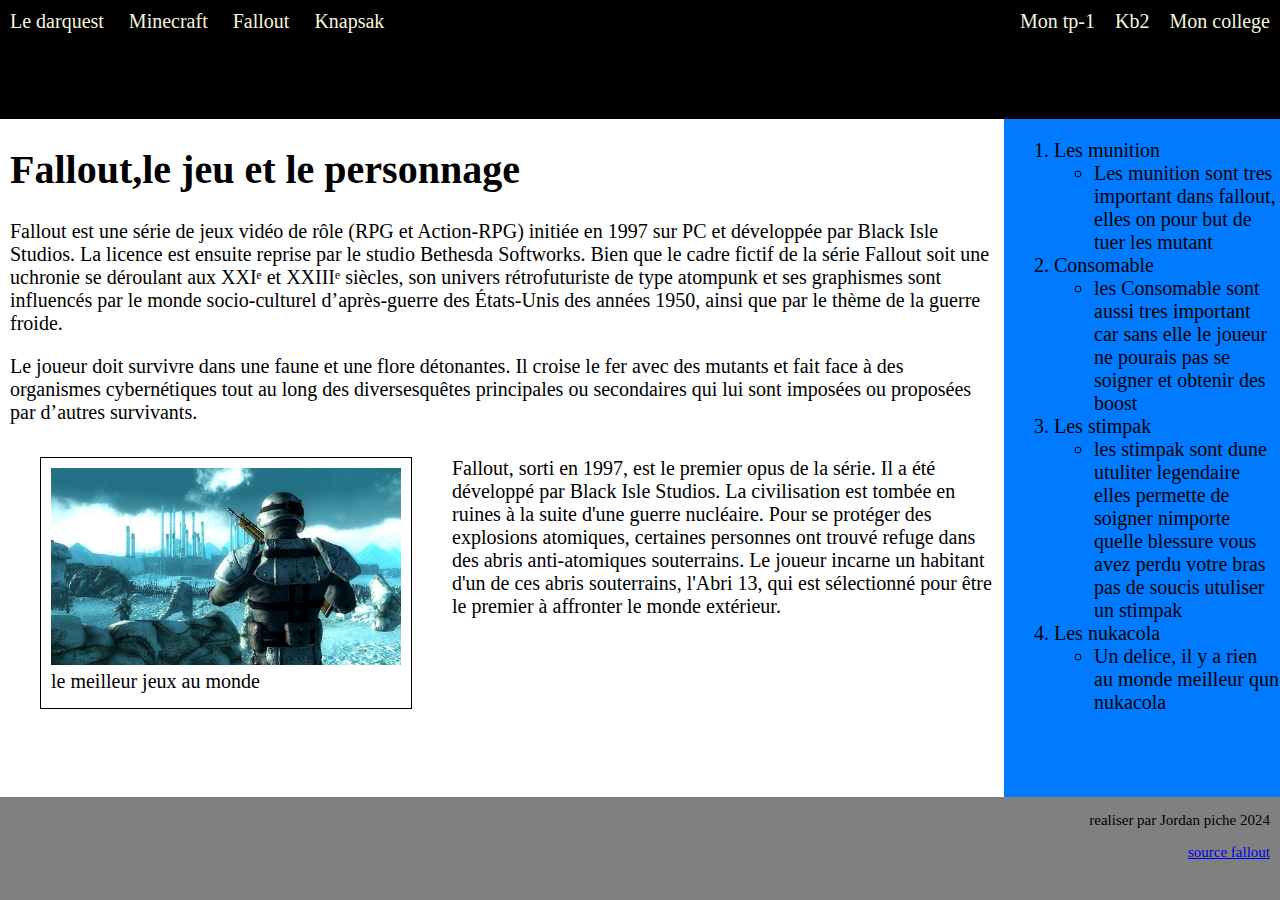
<file: index.html>
<!DOCTYPE html>
<html lang="fr">

<head>
    <meta charset="UTF-8">
    <meta name="viewport" content="width=device-width, initial-scale=1.0">
    <link rel="stylesheet" href="css/style.css">
    <title>fallout</title>
</head>

<body>
    <div class="grille">
   <header></header>
        <nav>
            <a class="gauche" href="http://167.114.152.54/~darquest1/prod/" target="_blank">Le darquest</a> <a class="gauche"
                href="minecraft.html" target="_self">Minecraft</a> <a class="gauche" href="index.html" target="_self">Fallout</a> <a class="gauche"
                href="http://167.114.152.54/~knapsak3/" target="_blank">Knapsak</a> <a class="droite" href="https://clg.qc.ca/" target="_blank">Mon
                college</a> <a class="droite" href="kb2.html" target="_self"> Kb2</a> <a class="droite"
                href="https://xartox434.github.io/tp-1/" target="_blank">Mon tp-1</a>
        </nav>
        <main>
            <h1>Fallout,le jeu et le personnage</h1>
            <p>Fallout est une série de jeux vidéo de rôle (RPG et Action-RPG) initiée en 1997 sur PC et développée par
                Black Isle Studios. La licence est ensuite reprise
                par le studio Bethesda Softworks. Bien que le cadre fictif de la série Fallout soit une uchronie se
                déroulant aux XXIᵉ et XXIIIᵉ siècles, son univers
                rétrofuturiste de type atompunk et ses graphismes sont influencés par le monde socio-culturel
                d’après-guerre des États-Unis des années 1950, ainsi que
                par le thème de la guerre froide.</p>

            <p>Le joueur doit survivre dans une faune et une flore détonantes. Il croise le fer avec des mutants et fait
                face à des organismes cybernétiques tout au long
                des diversesquêtes principales ou secondaires qui lui sont imposées ou proposées par d’autres
                survivants.</p>
        </main>
        <aside>
            <h3>Quelque Items du jeux</h3>
            <ol>
                <li>Les munition
                    <ul>
                        <li>Les munition sont tres important dans fallout, elles on pour but de tuer les mutant</li>
                    </ul>
                </li>
                <li> Consomable
                    <ul>
                        <li>les Consomable sont aussi tres important car sans elle le joueur ne pourais pas
                            se soigner et obtenir des boost
                        </li>
                    </ul>
                </li>
                <li>Les stimpak
                    <ul>
                        <li> les stimpak sont dune utuliter legendaire elles permette de soigner nimporte quelle
                            blessure
                            vous avez perdu votre bras pas de soucis utuliser un stimpak
                        </li>
                    </ul>
                </li>
                <li>Les nukacola
                    <ul>
                        <li>
                            Un delice, il y a rien au monde meilleur qun nukacola
                        </li>
                    </ul>
                </li>
            </ol>
        </aside>
        <article>
            <h3>Article</h3>
            <P>Fallout, sorti en 1997, est le premier opus de la série. Il a été développé par Black
                Isle Studios. La civilisation est tombée en ruines à la suite d'une guerre nucléaire.
                Pour se protéger des explosions atomiques, certaines personnes ont trouvé refuge
                dans des abris anti-atomiques souterrains. Le joueur incarne un habitant d'un de ces
                abris souterrains, l'Abri 13, qui est sélectionné pour être le premier à affronter le
                monde extérieur.</P>
        </article>
        <figure>
            <img src="images/fallaout.jpg" alt="fallout">
            <br>le meilleur jeux au monde<br>
        </figure>
        <footer>
            <p>realiser par Jordan piche 2024</p>
            <p><a href="https://en.wikipedia.org/wiki/Fallout_(franchise)"target="_blank">source fallout</a></p>
        </footer>
    </div>

</body>

</html>
</file>
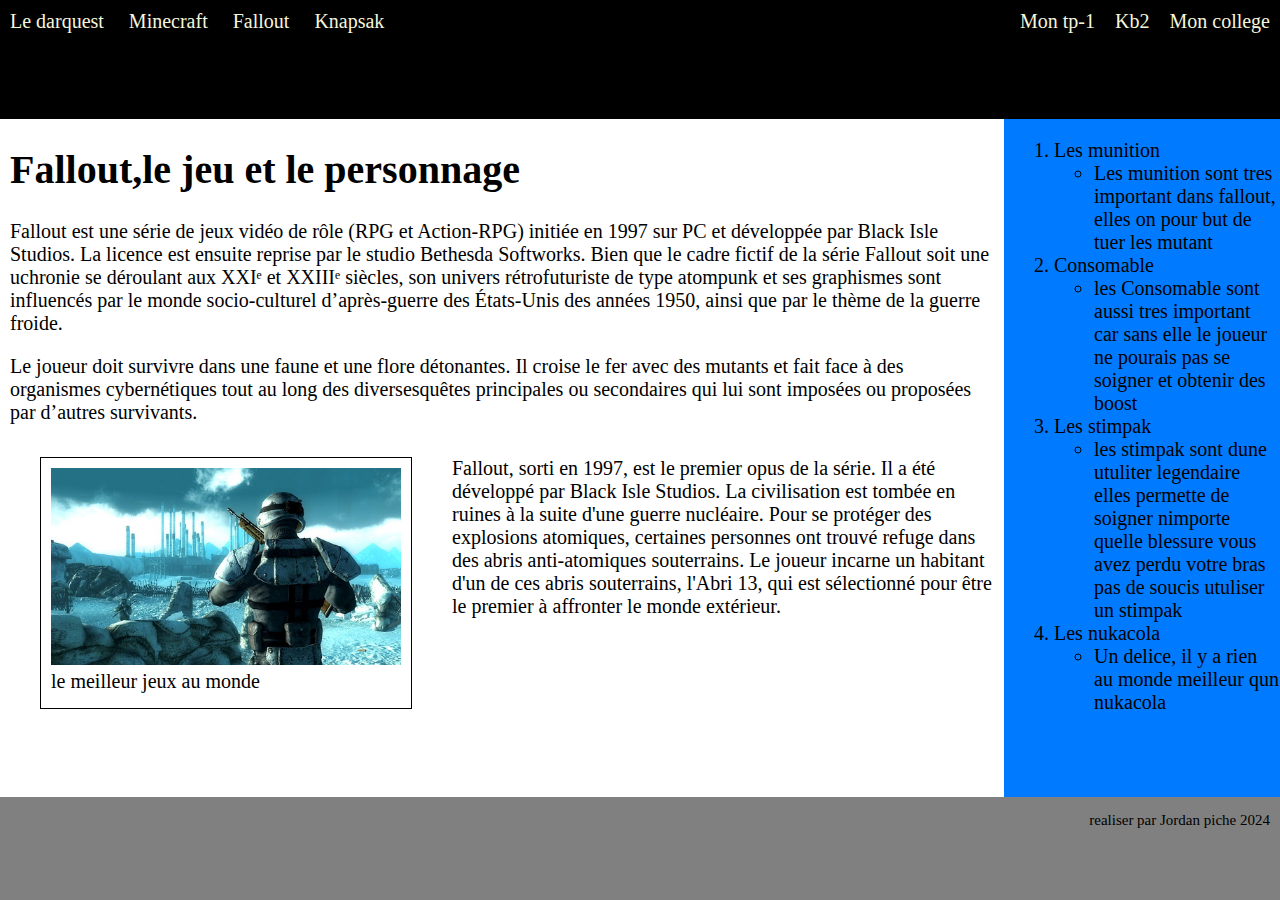
<file: fallout.html>
<!DOCTYPE html>
<html lang="en">

<head>
    <meta charset="UTF-8">
    <meta name="viewport" content="width=device-width, initial-scale=1.0">
    <link rel="stylesheet" href="css/style.css">
    <title>fallout</title>
</head>

<body>
    <div class="grille">
        <nav>
            <a class="gauche" href="http://167.114.152.54/~darquest1/prod/">Le darquest</a> <a class="gauche"
                href="minecraft.html">Minecraft</a> <a class="gauche" href="fallout.html">Fallout</a> <a class="gauche"
                href="http://167.114.152.54/~knapsak3/">Knapsak</a> <a class="droite" href="https://clg.qc.ca/">Mon
                college</a> <a class="droite" href="kb2.html"> Kb2</a> <a class="droite"
                href="https://xartox434.github.io/tp-1/">Mon tp-1</a>
        </nav>
        <main>
            <h1>Fallout,le jeu et le personnage</h1>
            <p>Fallout est une série de jeux vidéo de rôle (RPG et Action-RPG) initiée en 1997 sur PC et développée par
                Black Isle Studios. La licence est ensuite reprise
                par le studio Bethesda Softworks. Bien que le cadre fictif de la série Fallout soit une uchronie se
                déroulant aux XXIᵉ et XXIIIᵉ siècles, son univers
                rétrofuturiste de type atompunk et ses graphismes sont influencés par le monde socio-culturel
                d’après-guerre des États-Unis des années 1950, ainsi que
                par le thème de la guerre froide.</p>

            <p>Le joueur doit survivre dans une faune et une flore détonantes. Il croise le fer avec des mutants et fait
                face à des organismes cybernétiques tout au long
                des diversesquêtes principales ou secondaires qui lui sont imposées ou proposées par d’autres
                survivants.</p>
        </main>
        <aside>
            <h3>Quelque Items du jeux</h3>
            <ol>
                <li>Les munition
                    <ul>
                        <li>Les munition sont tres important dans fallout, elles on pour but de tuer les mutant</li>
                    </ul>
                </li>
                <li> Consomable
                    <ul>
                        <li>les Consomable sont aussi tres important car sans elle le joueur ne pourais pas
                            se soigner et obtenir des boost
                        </li>
                    </ul>
                </li>
                <li>Les stimpak
                    <ul>
                        <li> les stimpak sont dune utuliter legendaire elles permette de soigner nimporte quelle
                            blessure
                            vous avez perdu votre bras pas de soucis utuliser un stimpak
                        </li>
                    </ul>
                </li>
                <li>Les nukacola
                    <ul>
                        <li>
                            Un delice, il y a rien au monde meilleur qun nukacola
                        </li>
                    </ul>
                </li>
            </ol>
        </aside>
        <article>
            <P>Fallout, sorti en 1997, est le premier opus de la série. Il a été développé par Black
                Isle Studios. La civilisation est tombée en ruines à la suite d'une guerre nucléaire.
                Pour se protéger des explosions atomiques, certaines personnes ont trouvé refuge
                dans des abris anti-atomiques souterrains. Le joueur incarne un habitant d'un de ces
                abris souterrains, l'Abri 13, qui est sélectionné pour être le premier à affronter le
                monde extérieur.</P>
        </article>
        <figure>
            <img src="images/fallaout.jpg" alt="fallout">
            <br>le meilleur jeux au monde<br>
        </figure>
        <footer>
            <p>realiser par Jordan piche 2024</p>
        </footer>
    </div>

</body>

</html>
</file>
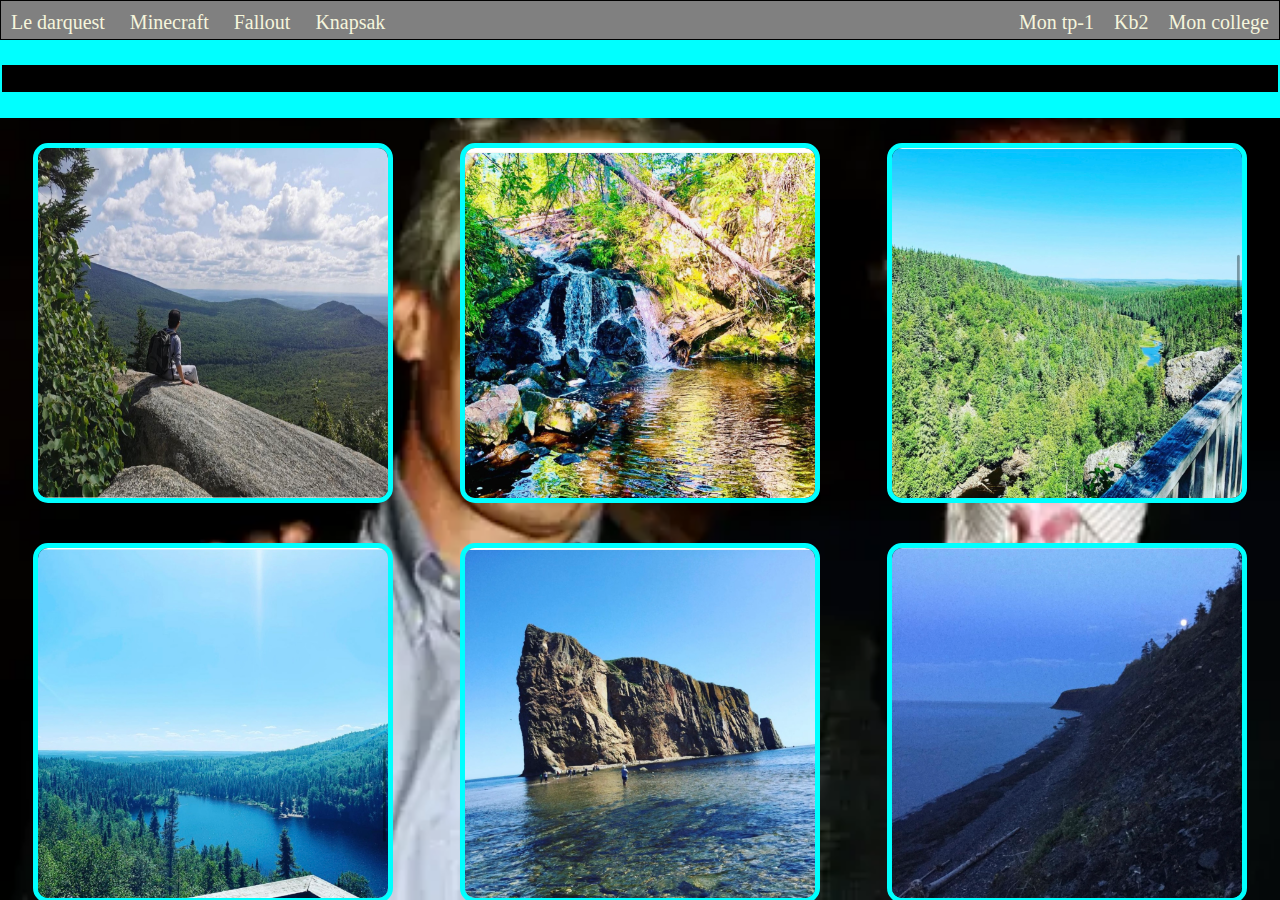
<file: kb2.html>
<!DOCTYPE html>
<html lang="fr">

<head>
    <meta charset="UTF-8">
    <meta name="viewport" content="width=device-width, initial-scale=1.0">
    <link rel="stylesheet" href="/css/stylekb2.css">
    <title>kb2</title>
</head>

<body>
    <div class="grille">
        <nav>
            <a class="gauche" href="http://167.114.152.54/~darquest1/prod/" target="_blank">Le darquest</a> <a
                class="gauche" href="minecraft.html" target="_self">Minecraft</a> <a class="gauche" href="index.html"
                target="_self">Fallout</a> <a class="gauche" href="http://167.114.152.54/~knapsak3/"
                target="_blank">Knapsak</a> <a class="droite" href="https://clg.qc.ca/" target="_blank">Mon
                college</a> <a class="droite" href="kb2.html" target="_self"> Kb2</a> <a class="droite"
                href="https://xartox434.github.io/tp-1/" target="_blank">Mon tp-1</a>
        </nav>
        <header>
            <h3 class="texte-couleur"> Ma Galerie de photos </h3>
        </header>
        <figure id="f1">
            <img src="imagesKB2/IMG_8204.png" alt="steve">
        </figure>
        <figure id="f2">
            <img src="imagesKB2/IMG_8205.png" alt="steve">
        </figure>
        <figure id="f3">
            <img src="imagesKB2/IMG_8206.png" alt="steve">
        </figure>
        <figure id="f4">
            <img src="imagesKB2/IMG_8207.png" alt="steve">
        </figure>
        <figure id="f5">
            <img src="imagesKB2/IMG_8209.png" alt="steve">
        </figure>
        <figure id="f6">
            <img src="imagesKB2/IMG_8210.png" alt="steve">
        </figure>
        <figure id="f7">
            <img src="imagesKB2/IMG_8211.png" alt="steve">
        </figure>
        <figure id="f8">
            <img src="imagesKB2/IMG_8212.png" alt="steve">
        </figure>
        <figure id="f9">
            <img src="imagesKB2/IMG_8213.png" alt="steve">
        </figure>
        <main>
            <p class="texte-couleur">Le Hover: Le hover est tres important pour rendre un site web plus animer jai vite
                compris comment lutulise afin de modifier la grosseure de mon image et sont constrat.Egalement, le hover
                ma permis de passer mes lien du blanc au bleu et jai utuliser text decoration none pour enlever la
                petite bar bleu en desous des lien</p>
            <p class="texte-couleur">Le keyframe: Jai appris grace a ce tp2 a utuliser le keyframe je ne le comprend
                toujour pas a 100% mais je suis capable de lutuliser pour faire quelque animation</p>
            <p class="texte-couleur">Overflow: nous avons appris le overflow il y a un peu de temps mais javais jamais
                vraiment eu bessoin de lutuliser mais dans ce tp2 sans lui mon kb2 ne resemblerais a rien</p>
            <p class="texte-couleur">Le border radius: le border radius ma permis de mettre une border cyan qui entoure
                toute mes photos ce qui les rend moin carrer</p>
        </main>
        <footer>
            <p>realiser par Jordan</p>
            <p>Toute Image ont ete realiser par moi et mon iphone</p>
        </footer>
    </div>
</body>

</html>
</file>
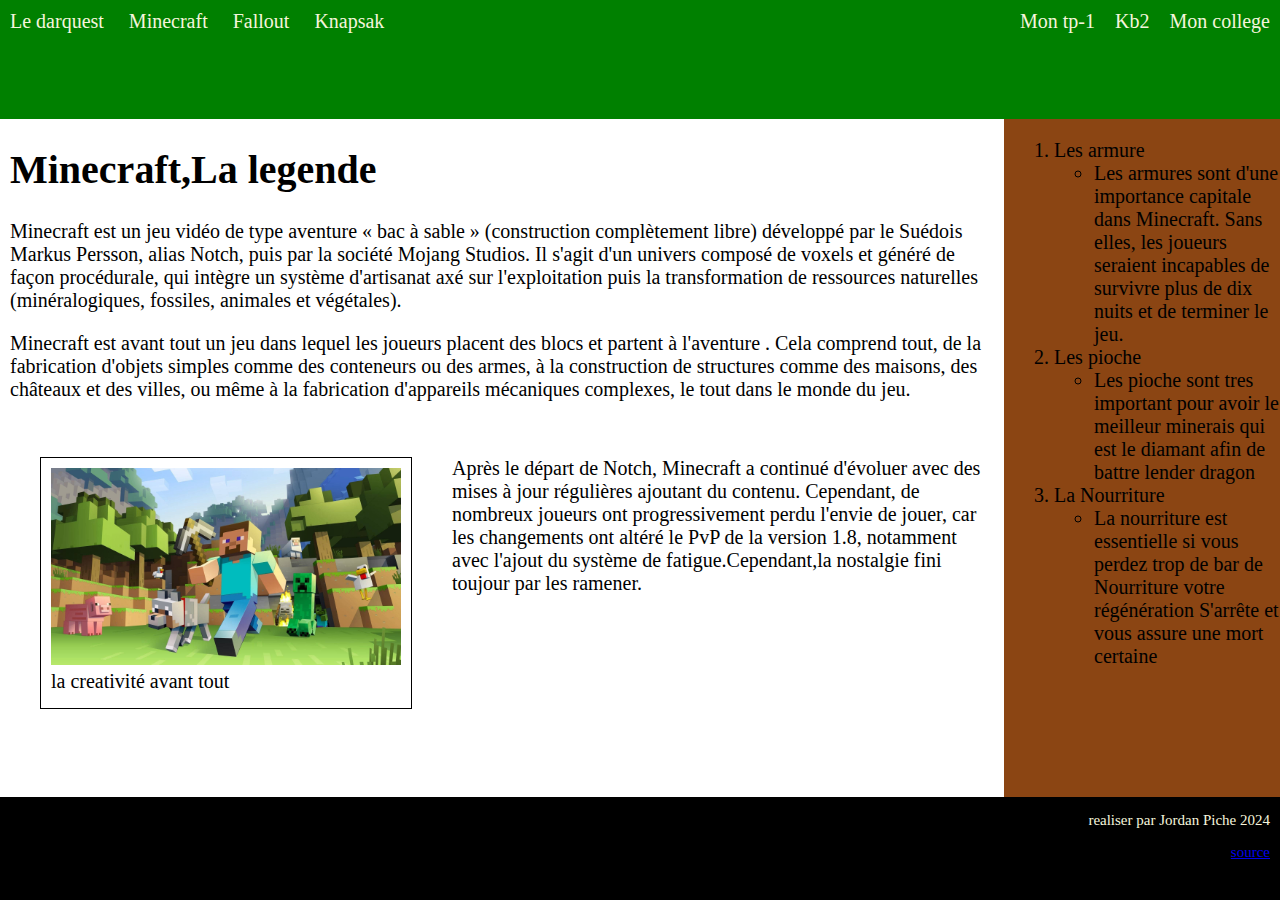
<file: minecraft.html>
<!DOCTYPE html>
<html lang="fr">

<head>
    <meta charset="UTF-8">
    <meta name="viewport" content="width=device-width, initial-scale=1.0">
    <link rel="stylesheet" href="css/style.css">
    <title>Minecraft</title>
</head>

<body>
    <div class="grille">
        <header></header>
        <nav id="navminecraft">
            <a class="gauche" href="http://167.114.152.54/~darquest1/prod/" target="_blank">Le darquest</a> <a class="gauche"
                href="minecraft.html" target="_self">Minecraft</a> <a class="gauche" href="index.html" target="_self">Fallout</a> <a class="gauche"
                href="http://167.114.152.54/~knapsak3/" target="_blank">Knapsak</a> <a class="droite" href="https://clg.qc.ca/" target="_blank">Mon
                college</a> <a class="droite" href="kb2.html" target="_self"> Kb2</a> <a class="droite"
                href="https://xartox434.github.io/tp-1/" target="_blank">Mon tp-1</a>
        </nav>
        <main>
            <h1>Minecraft,La legende</h1>
            <p>Minecraft est un jeu vidéo de type aventure « bac à sable » (construction complètement libre) développé
                par le Suédois Markus Persson, alias Notch, puis par la société Mojang Studios. Il s'agit d'un univers
                composé de voxels et généré de façon procédurale, qui intègre un système d'artisanat axé sur
                l'exploitation puis la transformation de ressources naturelles (minéralogiques, fossiles, animales et
                végétales).</p>

            <p>Minecraft est avant tout un jeu dans lequel les joueurs placent des blocs et partent à l'aventure . Cela
                comprend tout, de la fabrication d'objets simples comme des conteneurs ou des armes, à la construction
                de structures comme des maisons, des châteaux et des villes, ou même à la fabrication d'appareils
                mécaniques complexes, le tout dans le monde du jeu.</p>
        </main>
        <aside id="minecraft">
            <h3>Quelque Items du jeux</h3>
            <ol>
                <li>Les armure
                    <ul>
                        <li>Les armures sont d'une importance capitale dans Minecraft. Sans elles, les joueurs seraient
                            incapables de survivre plus de dix nuits et de terminer le jeu. </li>
                    </ul>
                </li>
                <li> Les pioche
                    <ul>
                        <li>Les pioche sont tres important pour avoir le meilleur minerais qui est le diamant afin de
                            battre lender dragon
                        </li>
                    </ul>
                </li>
                <li>La Nourriture
                    <ul>
                        <li> La nourriture est essentielle si vous perdez trop de bar de Nourriture votre régénération
                            S'arrête et vous assure une mort certaine
                        </li>
                    </ul>
                </li>
            </ol>
        </aside>
        <article>
            <h3>Article</h3>
            <P>Après le départ de Notch, Minecraft a continué d'évoluer avec des mises à jour régulières ajoutant du
                contenu. Cependant, de nombreux joueurs ont progressivement perdu l'envie de jouer, car les changements
                ont altéré le PvP de la version 1.8, notamment avec l'ajout du système de fatigue.Cependant,la nostalgie
                fini toujour par les ramener.</P>
        </article>
        <figure>
            <img src="images/minecraft.jpg" alt="steve">
            <br>la creativité avant tout<br>
        </figure>
        <footer id="footerminecraft">
            <p>realiser par Jordan Piche 2024</p>
            <p><a href="https://fr.wikipedia.org/wiki/Minecraft" target="_blank">source</a></p>
        </footer>
    </div>
</body>
</html>
</file>
<file: css/style.css>
.grille{
    display: grid;
    grid-template-columns: 1fr 1fr 1fr 1fr ;
    grid-template-rows: 0.75fr 1fr 1fr 1.13fr 1.13fr 0.65fr;
    grid-template-areas:
    "navigateur navigateur navigateur navigateur"
    "main main main aside"
    "main main main aside"
    "figure article article aside"
    "figure article article aside"
    "footer footer footer footer"
    ;
    height: 100%;
    width: 100%;
    overflow: scroll;
}

aside{
    padding-left: 10px;
    grid-area: aside;
    background-color: rgb(0, 123, 255);
}

main{
grid-area: main;
padding-right: 10px;
padding-left: 10px;
}

footer{
grid-area: footer;
background-color: gray;
text-align: right;
padding-right: 10px;
font-size: 15px;
font-family: 'Times New Roman', Times, serif;
}



nav{
grid-area: navigateur;
background-color: black;
padding-top: 10px;


}

article{
grid-area: article;
padding-right: 10px;
}

figure{
grid-area: figure;
background-color: white;
border: solid black 1px;
padding: 10px;
width: fit-content;
float: left;
max-height: 230px;

}

header{
   display:none;
}
html,body{
    height: 100%;
    width: 100%;
    margin: 0;
    padding: 0;
    font-size: 20px;
}

img{
    max-width: 350px;
    margin: auto;
   }

   .droite{
   float: right;
   padding-right: 10px;
padding-left: 10px;
color: beige;
text-decoration: none;
 }

 .gauche{
    padding-right: 10px;
    padding-left: 10px;
    color: beige;
    text-decoration: none;
 }

 #minecraft{
    padding-left: 10px;
    grid-area: aside;
    background-color:rgb(139,69,19)
 }
 #footerminecraft{
    grid-area: footer;
background-color: black;
text-align: right;
padding-right: 10px;
font-size: 15px;
font-family: 'Times New Roman', Times, serif;
color: beige;
 }
 #navminecraft{
    grid-area: navigateur;
    background-color: green;
    padding-top: 10px;
 }

 a:hover{
    color: blue;
 }

 .titreimage{
   font-family: 'Times New Roman', Times, serif;
 }

 h3{
   display: none;
 }
</file>
<file: css/stylekb2.css>
a:hover{
    color: blue;
 }
 .droite{
    float: right;
    padding-right: 10px;
 padding-left: 10px;
 color: beige;
 padding-bottom: 5px;
 text-decoration: none;
  }
 
  .gauche{
     padding-right: 10px;
     padding-left: 10px;
     color: beige;
     padding-bottom: 5px;
     text-decoration: none;
  }

  nav{
    grid-area: navigateur;
    background-color: grey;
    padding-top: 10px;
    border: 1px solid black;
  }
  .grille{
    background-image: url('../imagesKB2/107794948_gettyimages-681946576.jpg');
    background-repeat: no-repeat;
    background-size:cover;
    display: grid;
    grid-template-columns: 1fr 1fr 1fr ;
    grid-template-rows: 1fr 1fr 1fr 1fr 1fr 1fr 0.5fr;
    grid-template-areas:
    "navigateur navigateur navigateur "
    "header header header"
    "figure1 figure2 figure3 "
    "figure4 figure5 figure6 "
    "figure7 figure8 figure9 "
    "main main main"
    "footer footer footer "
    ;
    width: 100%;
    height: 100%;
    overflow: scroll;
}
@keyframes couleur-fondu {
    0% {color: indigo;}
  14% {color: purple;}
  28% {color: blue;}
  42% {color: cyan;}
  57% {color: #00BA71;}
  71% {color: #FAD717;}
  85% {color: #FA8901;}
  100% {color: #F43545;}

  }
  
  .texte-couleur {
    animation: couleur-fondu 6s ease-in-out infinite;
    border: 2px solid cyan;
    background-color: black;
  }
main{
    grid-area: main;
    padding-left: 10px;
    color: cyan;
}

html,body{
    height: 100%;
    width: 100%;
    margin: 0;
    padding: 0;
    font-size: 20px;
}
footer{
    grid-area: footer;
    background-color: gray;
    text-align: right;
    padding-right: 10px;
    font-size: 15px;
    font-family: 'Times New Roman', Times, serif;
    }
    img{
        max-height: 350px;
        max-width: 350px;
        margin: auto;
        height: 350px;
        width: 350px;
        border: 5px solid cyan;
        border-radius: 15px;
       }


       #f1{
        grid-area: figure1;
       }
       #f2{
        grid-area: figure2;
       }
       #f3{
        grid-area: figure3;
       }
       #f4{
        grid-area: figure4;
       }
       #f5{
        grid-area: figure5;
       }
       #f6{
        grid-area: figure6;
       }
       #f7{
        grid-area: figure7;
       }
       #f8{
        grid-area: figure8;
       }
       #f9{
        grid-area: figure9;   
       }
figure{
margin: auto;
padding-top: 25px;
padding-bottom: 10px;
}

img:hover{
    transition: transform 0.3s, filter 0.3s;
    filter: brightness(1.2);
    transform: scale(1.1);
}
header{
    grid-area: header;
    background-color: cyan;
    text-align: center;

}
</file>
